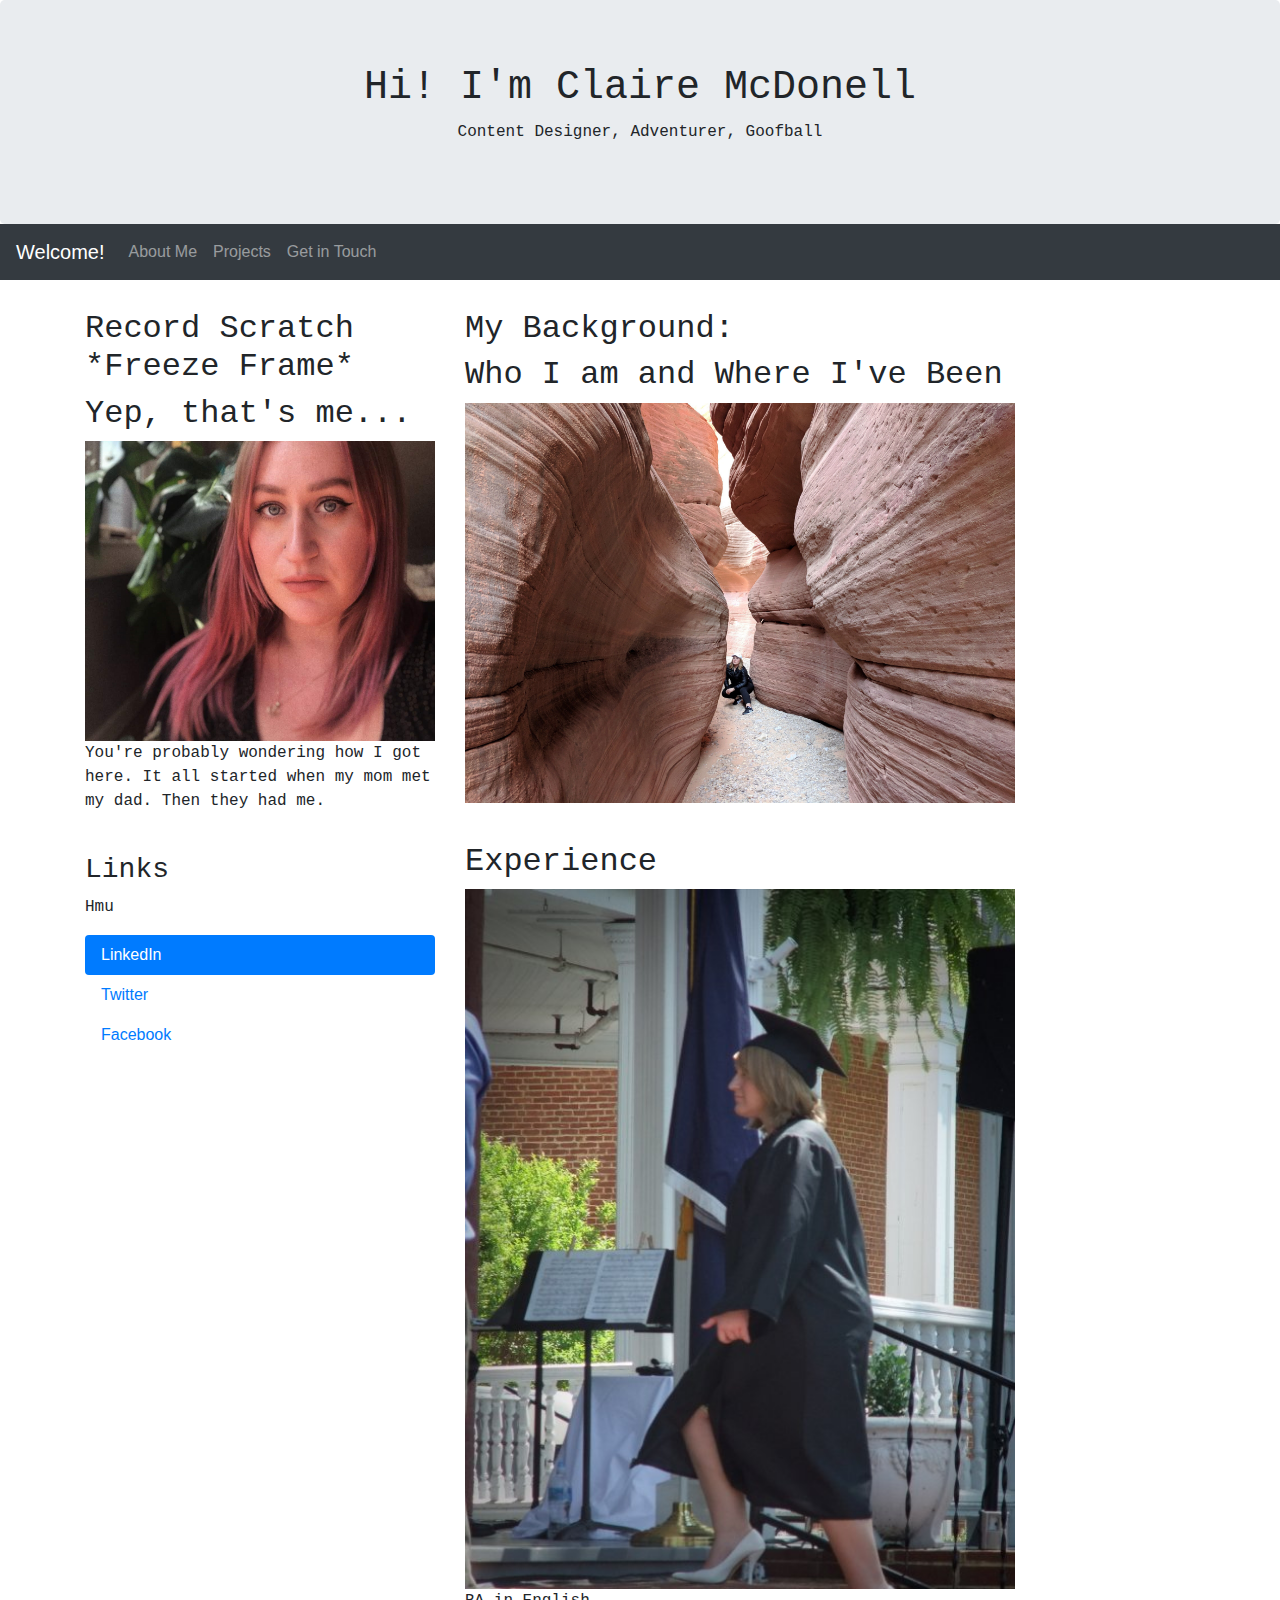
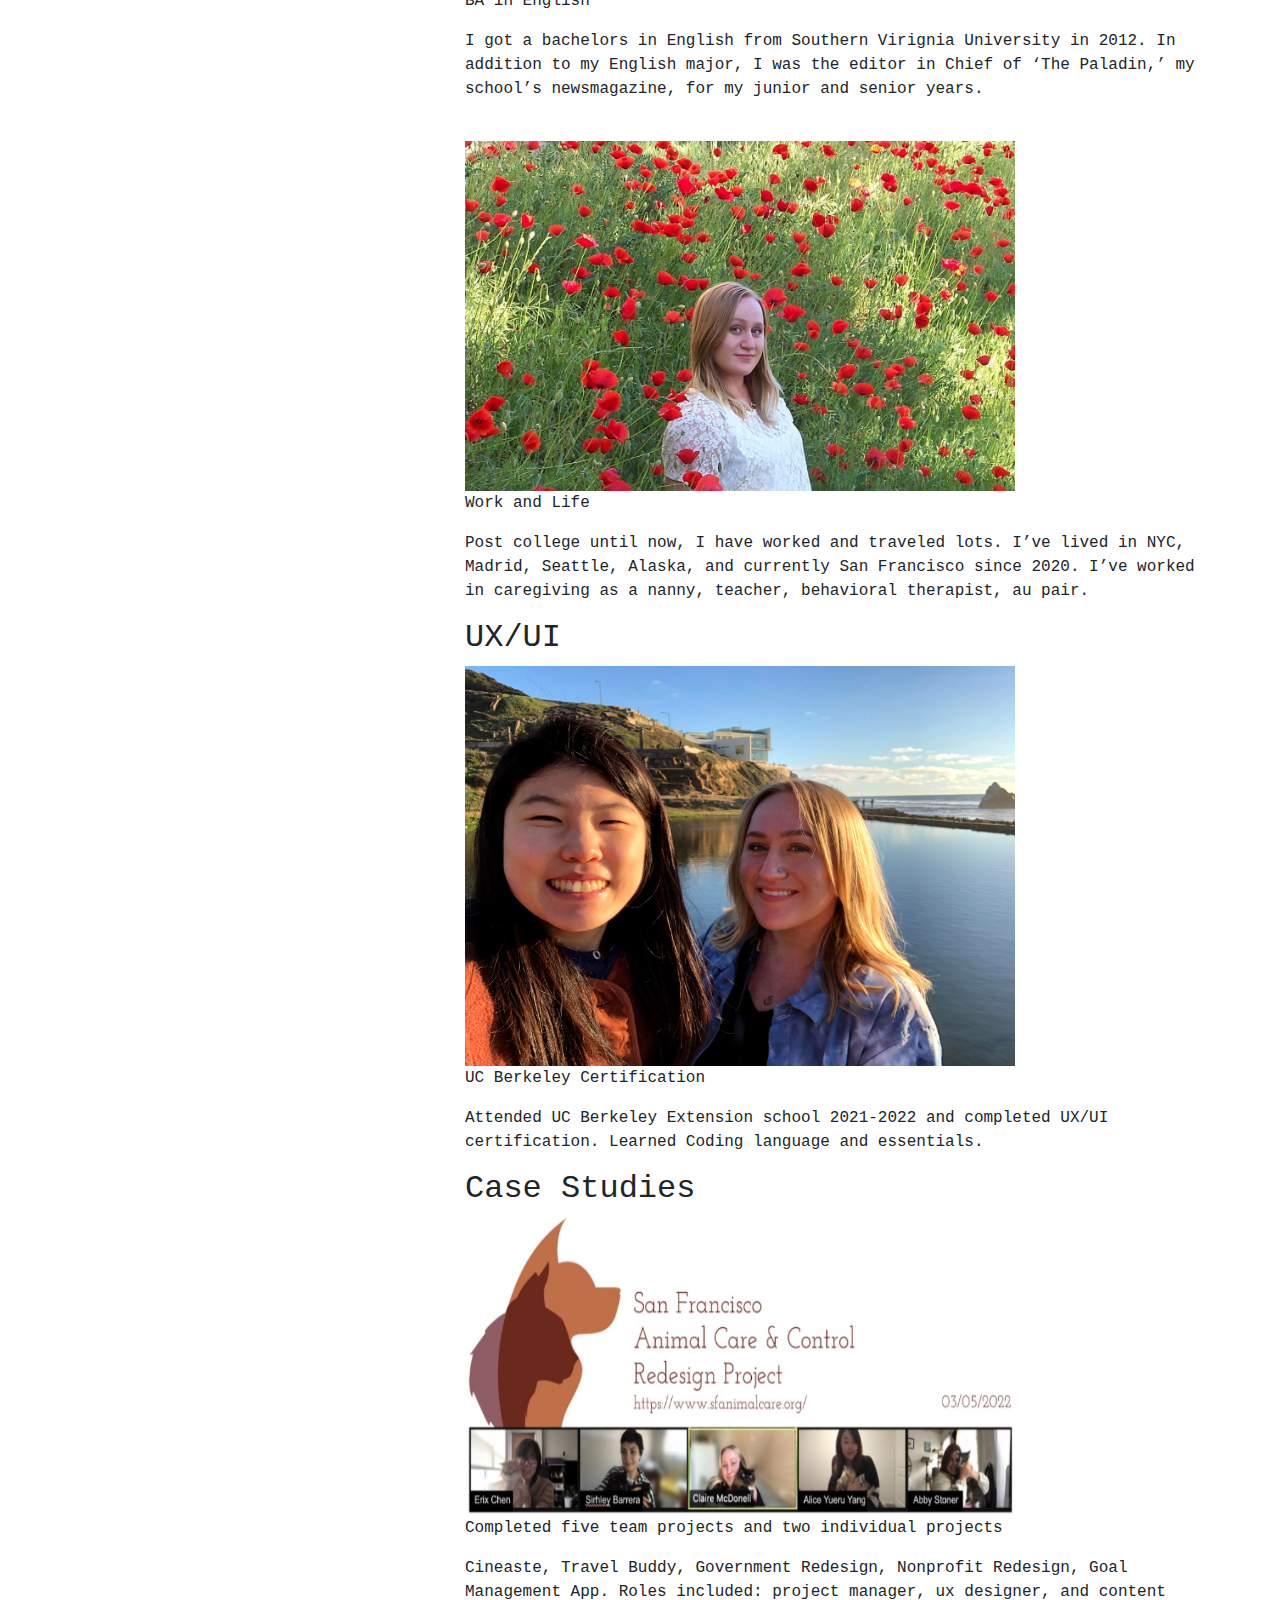
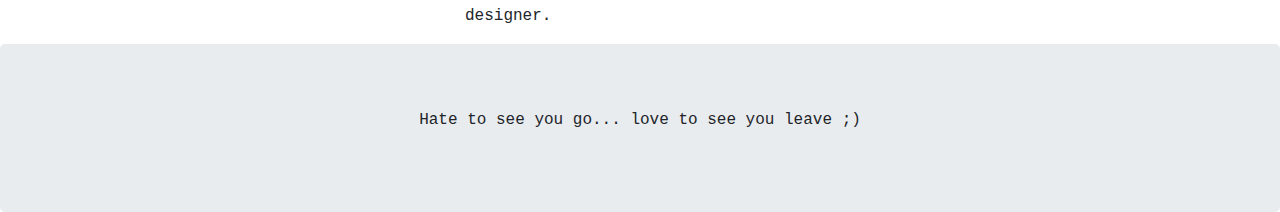
<file: index.html>
<!DOCTYPE html>
<html lang="en">
<head>
  <title>HW 20  Claire's Background</title>
  <meta charset="utf-8">
  <meta name="viewport" content="width=device-width, initial-scale=1">
  <link rel="stylesheet" href="https://cdn.jsdelivr.net/npm/bootstrap@4.6.1/dist/css/bootstrap.min.css">
  <script src="https://cdn.jsdelivr.net/npm/jquery@3.5.1/dist/jquery.slim.min.js"></script>
  <script src="https://cdn.jsdelivr.net/npm/popper.js@1.16.1/dist/umd/popper.min.js"></script>
  <script src="https://cdn.jsdelivr.net/npm/bootstrap@4.6.1/dist/js/bootstrap.bundle.min.js"></script>
  <style>
  <link href='http://fonts.googleapis.com/css?family=Oswald:400,300,700' rel='stylesheet' type='text/css'>
  .fakeimg {
    height: 200px;
    background: rgb(230, 203, 221);
  }
  </style>
  <style>
    .p1 {
      font-family: "Lucida Console", "Courier New", monospace;
    }
    
    .p2 {
      font-family: 'Courier New', "Courier New", monospace;
    }
    
    .p3 {
      font-family: "Lucida Console", "Courier New", monospace;
    }    
    </style>
    <!-- Global site tag (gtag.js) - Google Analytics -->
<script async src="https://www.googletagmanager.com/gtag/js?id=G-TB49NP03CZ"></script>
<script>
  window.dataLayer = window.dataLayer || [];
  function gtag(){dataLayer.push(arguments);}
  gtag('js', new Date());

  gtag('config', 'G-TB49NP03CZ');
</script>
</head>
<body>

<div class="jumbotron text-center" style="margin-bottom:0">
  <h1 class="p1">Hi! I'm Claire McDonell</h1>
  <p class="p2">Content Designer, Adventurer, Goofball</p> 
</div>

<nav class="navbar navbar-expand-sm bg-dark navbar-dark">
  <a class="navbar-brand" href="#">Welcome!</a>
  <button class="navbar-toggler" type="button" data-toggle="collapse" data-target="#collapsibleNavbar">
    <span class="navbar-toggler-icon"></span>
  </button>
  <div class="collapse navbar-collapse" id="collapsibleNavbar">
    <ul class="navbar-nav">
      <li class="nav-item">
        <a class="nav-link" href="#">About Me</a>
      </li>
      <li class="nav-item">
        <a class="nav-link" href="#">Projects</a>
      </li>
      <li class="nav-item">
        <a class="nav-link" href="#">Get in Touch</a>
      </li>    
    </ul>
  </div>  
</nav>

<div class="container" style="margin-top:30px">
  <div class="row">
    <div class="col-sm-4">
      <h2 class="p1">Record Scratch *Freeze Frame*</h2>
      <h2 class="p1">Yep, that's me...</h2> 
      <img src="css/me.jpg.jpg"
      width="350" 
     height="300
     ">

      <p class="p2">You're probably wondering how I got here. It all started when my mom met my dad. Then they had me.</p>
      <br>
      <h3 class="p1">Links</h3>
      <p class="p2">Hmu</p>
      <ul class="nav nav-pills flex-column">
        <li class="nav-item">
          <a class="nav-link active" href="#">LinkedIn</a>
        </li>
        <li class="nav-item">
          <a class="nav-link" href="#">Twitter</a>
        </li>
        <li class="nav-item">
          <a class="nav-link" href="#">Facebook</a>
      </ul>
      <hr class="d-sm-none">
    </div>
    <div class="col-sm-8">
      <h2 class="p1">My Background:</h2>
      <h2 class="p1">Who I am and Where I've Been</h2>
      <img src="css/IMG_7207.JPG"
      width="550" 
     height="400">      
      </p>
      <br>
      <h2 class="p2">Experience</h2>
      <h5>
      </h5>
      <img src="css/graduation.jpg"
      width="550" 
     height="700">      
      <p class="p2">BA in English</p>
      <p class="p2">I got a bachelors in English from Southern Virignia University in 2012. In addition to my English major, I was the editor in Chief of ‘The Paladin,’ my school’s newsmagazine, for my junior and senior years.
      </p>
      <br>
      <img src="css/976835_550241156320_876781473_o.jpg"
      width="550" 
     height="350">      
      <p class="p2">Work and Life</p>
      <p class="p2">Post college until now, I have worked and traveled lots. I’ve lived in NYC, Madrid, Seattle, Alaska, and currently San Francisco since 2020. I’ve worked in caregiving as a nanny, teacher, behavioral therapist, au pair.</p>
      <h2 class="p2">UX/UI</h2>
      <h5>
      </h5>
      <img src="css/IMG_6391.jpg"
      width="550"
      height="400">      
      <p class="p2">UC Berkeley Certification</p>
      <p class="p2">Attended UC Berkeley Extension school 2021-2022 and completed UX/UI certification. Learned Coding language and essentials.
      </p>
      <h2 class="p2">Case Studies</h2>
      <h5>
      </h5>
      <img src="css/case study.jpg"
      width="550"
      height="300">      
      <p class="p2">Completed five team projects and two individual projects</p>
      <p class="p2">Cineaste, Travel Buddy, Government Redesign, Nonprofit Redesign, Goal Management App. Roles included: project manager, ux designer, and content designer.</p>
    </div>
  </div>
</div>

<div class="jumbotron text-center" style="margin-bottom:0">
  <p class="p2">Hate to see you go... love to see you leave ;)</p>
</div>

</body>
</html>
</file>
